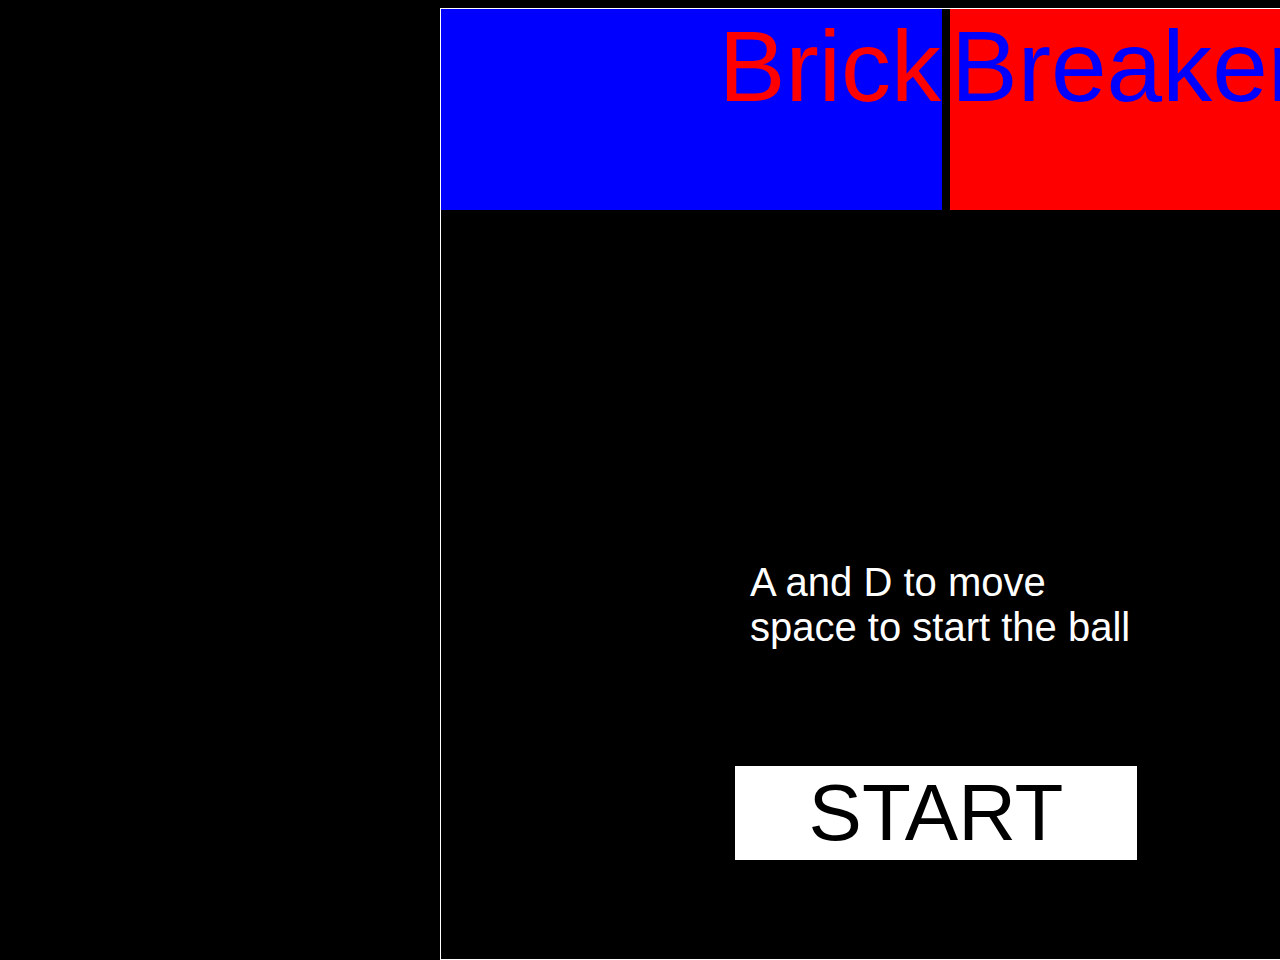
<file: index.html>
<!DOCTYPE html>
<html lang="en">
<head>
    <meta charset="UTF-8">
    <meta name="viewport" content="width=device-width, initial-scale=1.0">
    <title>Document</title>
    <link rel="stylesheet" href="mainmenu.css">
</head>
<body>
    <div class = "inst">A and D to move <br>
        space to start the ball
    </div>
    <div class = "border"><div class = "title1">Brick</div>
    <div class = "title2">Breaker</div>
    <div class = "start">START</div>
    <canvas id="main" width="1010" height="950" style="border:1px solid #ffffff;">
        
    </canvas>
</body>
</html>
<script src="mainmenu.js"></script>
</file>
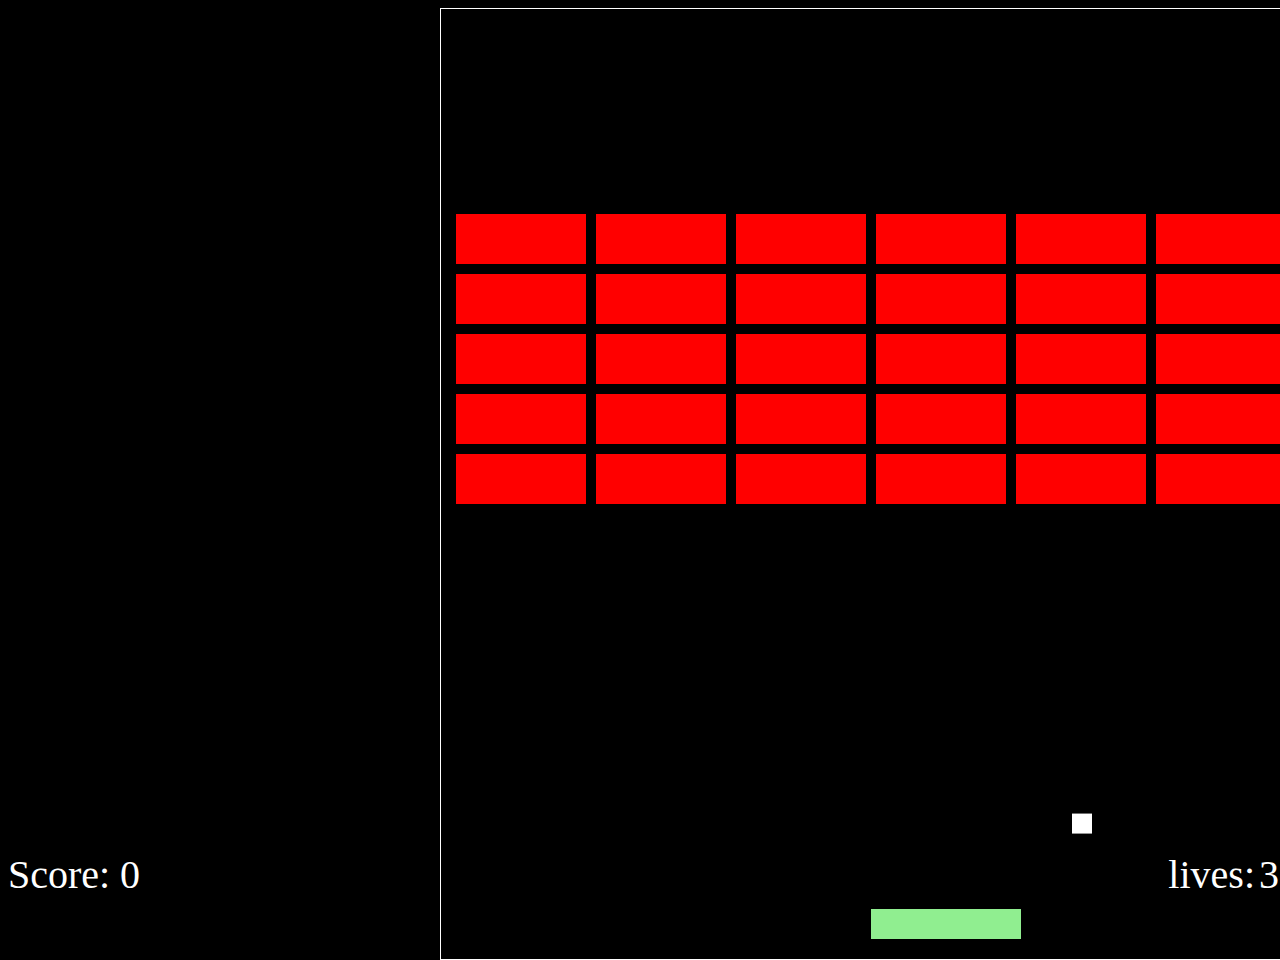
<file: game.html>
<!DOCTYPE html>
<html lang="en">
<head>
    <meta charset="UTF-8">
    <meta name="viewport" content="width=device-width, initial-scale=1.0">
    <title>Document</title>
    <link rel="stylesheet" href="game.css">
</head>
<body>
    <div class = "scorenum">0</div>
    <div class = "score">Score:</div>
    <div class = "lifenum">3</div>
    <div class = "life">lives:</div>
    <canvas id="main" width="1010" height="950" style="border:1px solid #ffffff;">
    </canvas>

</body>
</html>
<script src="game.js"></script>
</file>
<file: mainmenu.css>
*{
    font-family: sans-serif
}


body{
    background-color: black;
}


.title1{
    font-size: 100px;
    color: red;
    border: blue solid 1px;
    background-color: blue;
    position: absolute;
    left: 440px;
    width: 500px;
    height: 200px;
    text-align: right;
}
.title2{
    font-size: 100px;
    color: blue;
    border: red solid 1px;
    background-color: red;
    position: absolute;
    left: 950px;
    width: 500px;
    text-align: left;
    height: 200px;
}
.start{
    z-index: 1;
    border: solid white 1px;
    background-color: white;
    position: absolute;
    font-size: 80px;
    left: 735px;
    bottom: 40px;
    width: 400px;
    text-align: center;
}

.start:hover{
    cursor: pointer;
}

.inst{
    color: white;
    font-size: 40px;
    position: absolute;
    left: 750px;
    bottom: 250px;
}
#main{
    z-index: 0;
    position: absolute;
    left: 440px;
}
</file>
<file: game.css>
body{
    background-color: black;
}

#main{
    position: absolute;
    left: 440px;
}



.score{
    font-size: 40px;
    position: absolute;
    color: white;
    bottom: 2px;
}
.scorenum{
    font-size: 40px;
    position: absolute;
    color: white;
    bottom: 2px;
    left: 120px;
}
.life{
    font-size: 40px;
    position: absolute;
    color: white;
    bottom: 2px;
    right: 25px;
}
.lifenum{
    font-size: 40px;
    position: absolute;
    color: white;
    bottom: 2px;
    right: 1px
}
</file>
